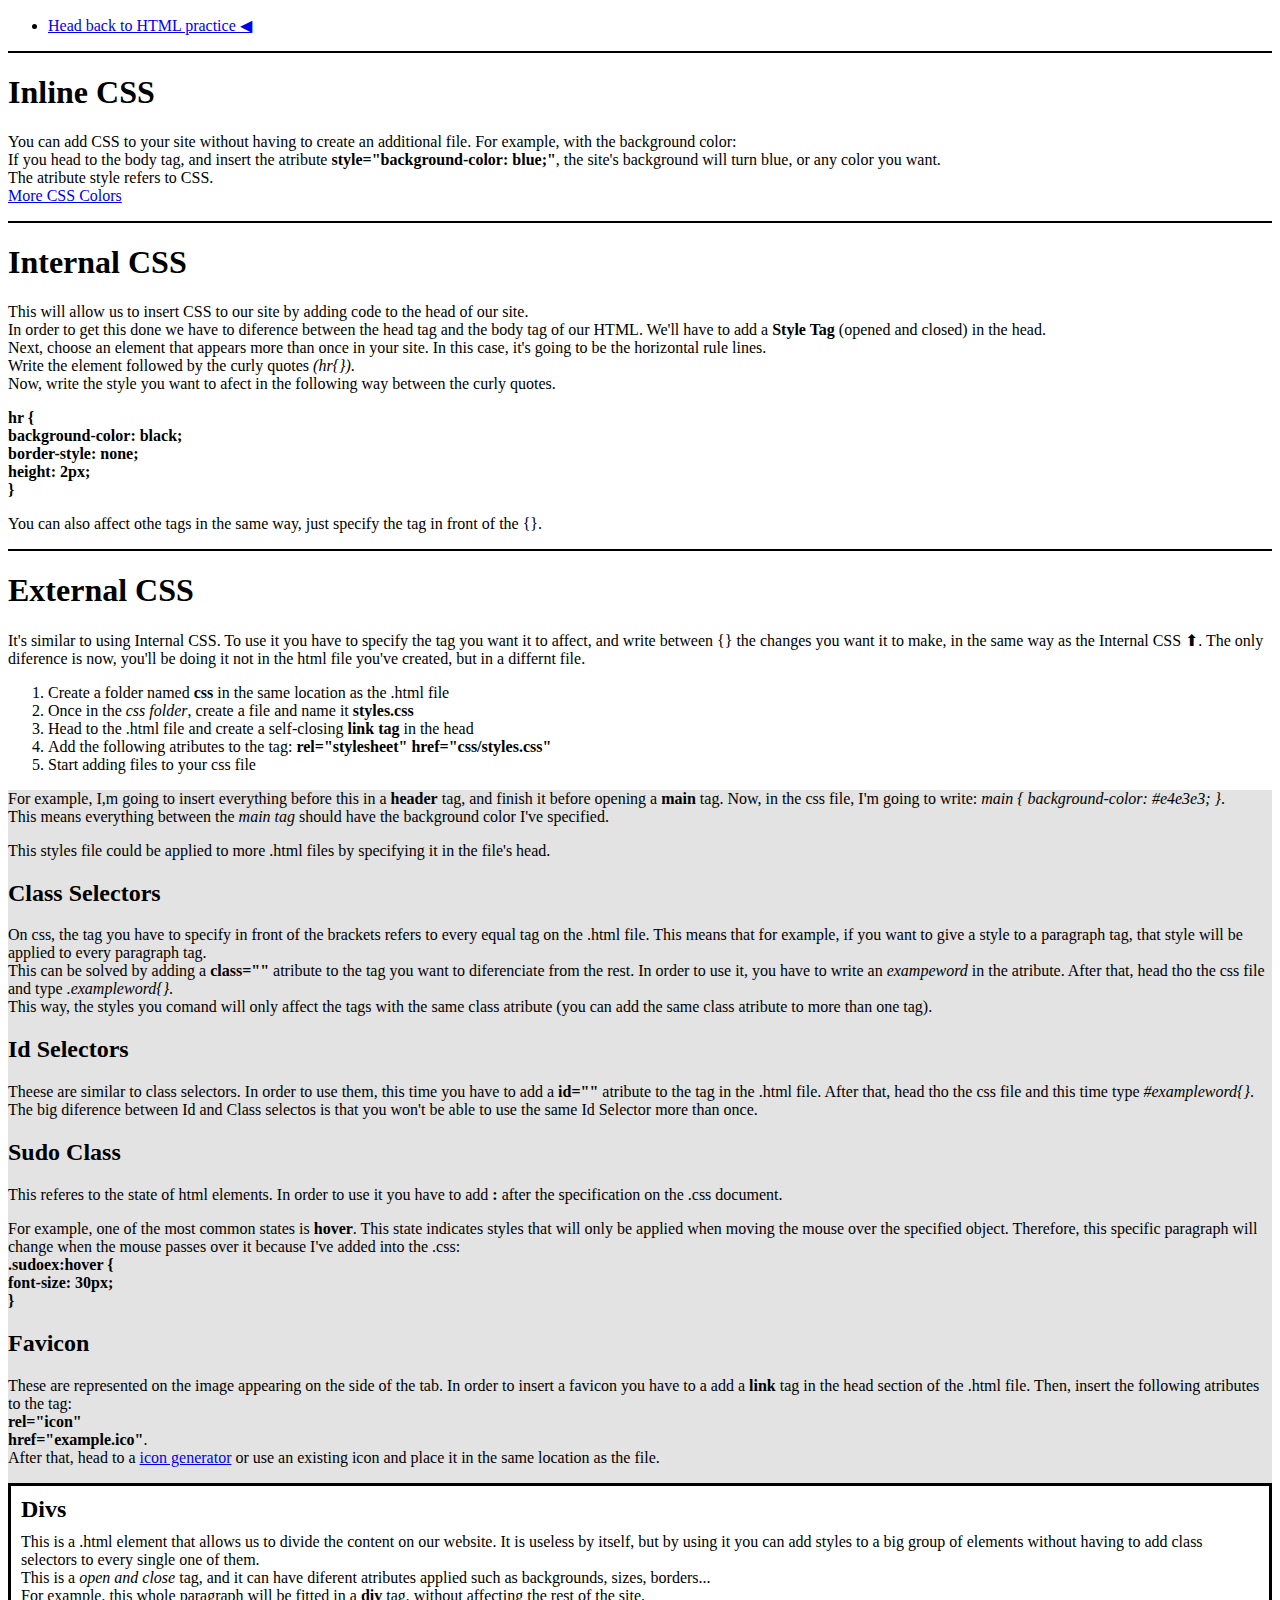
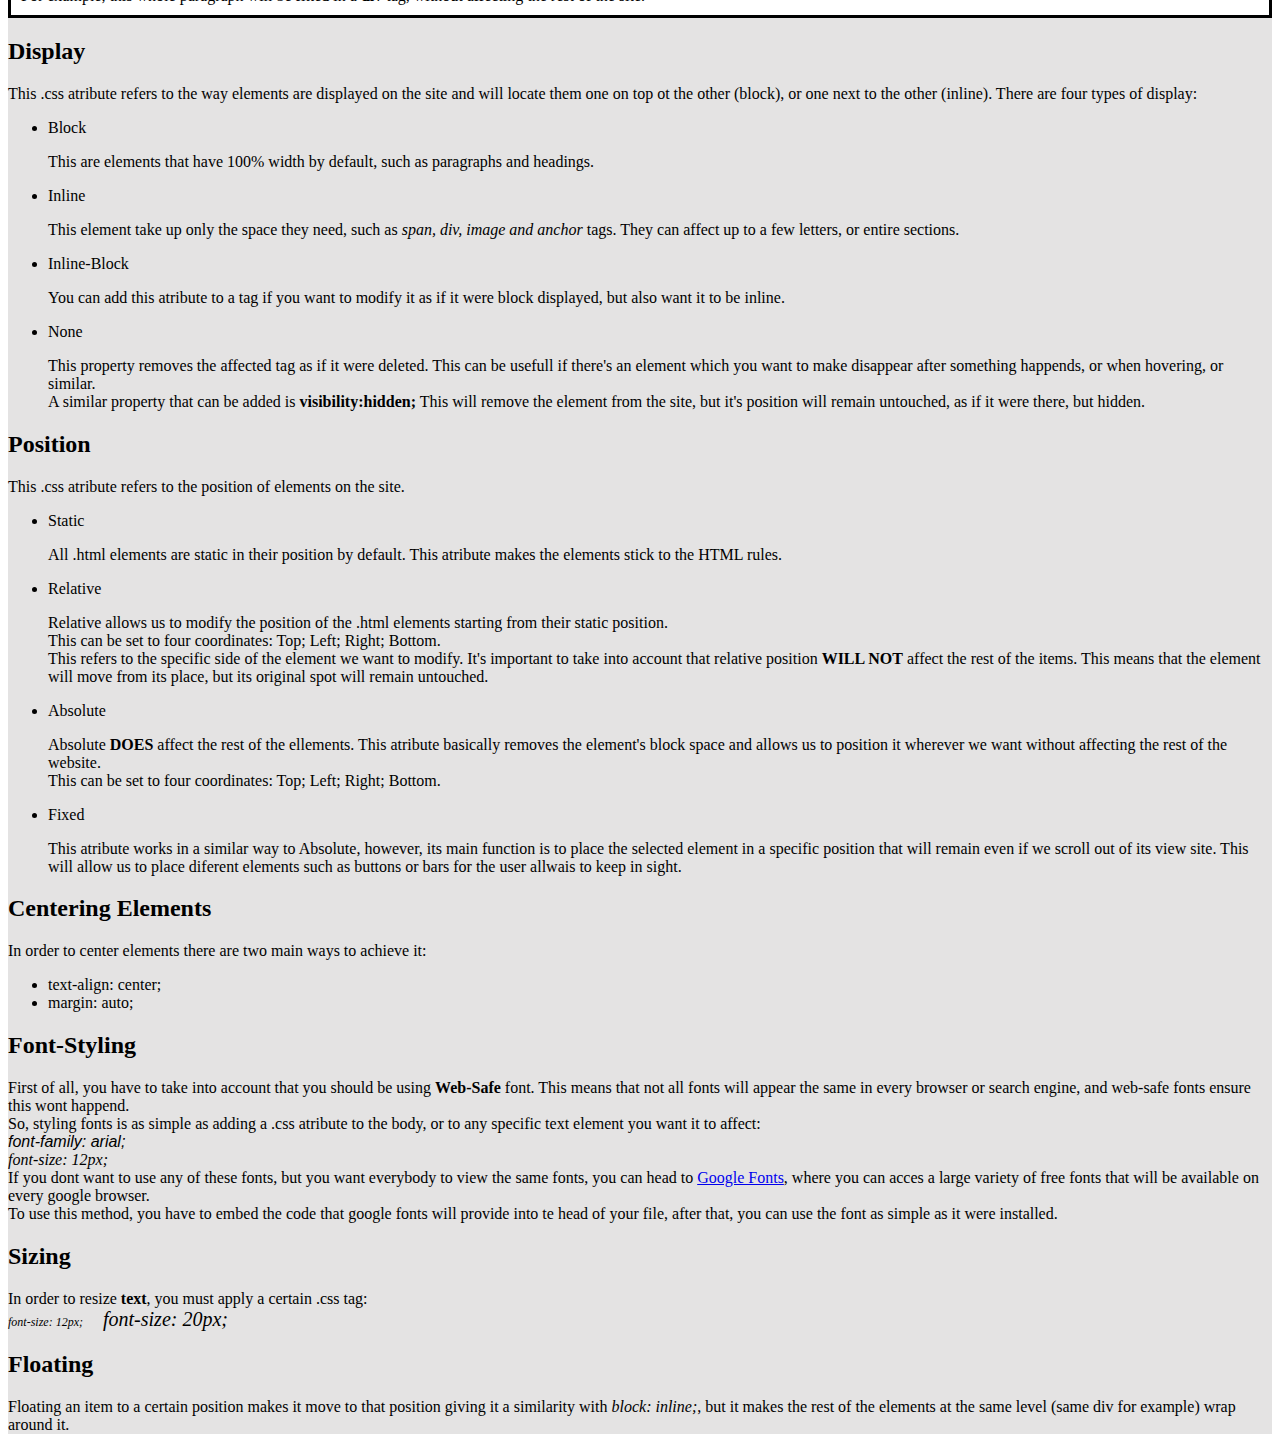
<file: index2.html>
<!DOCTYPE html>
<html lang="en" dir="ltr">

<head>
  <meta charset="utf-8">
  <title>CSS Course</title>
  <link rel="stylesheet" href="css/styles.css">
</head>

<body>
  <header>
    <ul>
      <li> <a href="index.html">Head back to HTML practice ◀</a> </li>
    </ul>
    <hr>
    <h1>Inline CSS</h1>
    <p>You can add CSS to your site without having to create an additional file. For example, with the background color: <br>
      If you head to the body tag, and insert the atribute <strong>style="background-color: blue;"</strong>, the site's background will turn blue, or any color you want. <br>
      The atribute style refers to CSS. <br>
      <a href="https://colorhunt.co/">More CSS Colors</a> </p>
    <hr>
    <h1>Internal CSS</h1>
    <p>This will allow us to insert CSS to our site by adding code to the head of our site. <br>
      In order to get this done we have to diference between the head tag and the body tag of our HTML. We'll have to add a <strong>Style Tag</strong> (opened and closed) in the head. <br>
      Next, choose an element that appears more than once in your site. In this case, it's going to be the horizontal rule lines. <br>
      Write the element followed by the curly quotes <em>(hr{})</em>. <br>
      Now, write the style you want to afect in the following way between the curly quotes. </p>
    <strong>
      hr { <br>
      background-color: black; <br>
      border-style: none; <br>
      height: 2px; <br>
      }
    </strong>
    <p>You can also affect othe tags in the same way, just specify the tag in front of the {}.</p>
    <hr>
    <h1>External CSS</h1>
    <p>It's similar to using Internal CSS. To use it you have to specify the tag you want it to affect, and write between {} the changes you want it to make, in the same way as the Internal CSS ⬆. The only diference is now, you'll be doing it not in
      the html file you've created, but in a differnt file. <br> </p>
    <ol>
      <li>Create a folder named <strong>css</strong> in the same location as the .html file</li>
      <li>Once in the <em>css folder</em>, create a file and name it <strong>styles.css</strong> </li>
      <li>Head to the .html file and create a self-closing <strong>link tag</strong> in the head</li>
      <li>Add the following atributes to the tag: <strong>rel="stylesheet" href="css/styles.css"</strong> </li>
      <li>Start adding files to your css file</li>
    </ol>
  </header>
  <main>
    <p>For example, I,m going to insert everything before this in a <strong>header</strong> tag, and finish it before opening a <strong>main</strong> tag. Now, in the css file, I'm going to write: <em>main { background-color: #e4e3e3; }</em>. <br>
      This means everything between the <em>main tag</em> should have the background color I've specified. </p>
    <p>This styles file could be applied to more .html files by specifying it in the file's head.</p>
    <h2>Class Selectors</h2>
    <p>On css, the tag you have to specify in front of the brackets refers to every equal tag on the .html file. This means that for example, if you want to give a style to a paragraph tag, that style will be applied to every paragraph tag. <br>
      This can be solved by adding a <strong>class=""</strong> atribute to the tag you want to diferenciate from the rest. In order to use it, you have to write an <em>exampeword</em> in the atribute. After that, head tho the css file and type
      <em>.exampleword{}</em>. <br>
      This way, the styles you comand will only affect the tags with the same class atribute (you can add the same class atribute to more than one tag). </p>
    <h2>Id Selectors</h2>
    <p>Theese are similar to class selectors. In order to use them, this time you have to add a <strong>id=""</strong> atribute to the tag in the .html file. After that, head tho the css file and this time type <em>#exampleword{}</em>. <br>
      The big diference between Id and Class selectos is that you won't be able to use the same Id Selector more than once. </p>
    <h2>Sudo Class</h2>
    <p>This referes to the state of html elements. In order to use it you have to add <strong>:</strong> after the specification on the .css document. </p>
    <p class="sudoex">For example, one of the most common states is <strong>hover</strong>. This state indicates styles that will only be applied when moving the mouse over the specified object. Therefore, this specific paragraph will change when the
      mouse passes over it because I've added into the .css: <br>
      <strong> .sudoex:hover { <br>
        font-size: 30px; <br>
        } </strong> </p>
    <h2>Favicon</h2>
    <p>These are represented on the image appearing on the side of the tab. In order to insert a favicon you have to a add a <strong>link</strong> tag in the head section of the .html file. Then, insert the following atributes to the tag: <br>
      <strong>rel="icon" <br> href="example.ico"</strong>. <br>
      After that, head to a <a href="https://www.favicon.cc/">icon generator</a> or use an existing icon and place it in the same location as the file. </p>
    <div class="divex">
      <h2>Divs</h2>
      <p>This is a .html element that allows us to divide the content on our website. It is useless by itself, but by using it you can add styles to a big group of elements without having to add class selectors to every single one of them. <br>
        This is a <em>open and close</em> tag, and it can have diferent atributes applied such as backgrounds, sizes, borders... <br>
        For example, this whole paragraph will be fitted in a <strong>div</strong> tag, without affecting the rest of the site. </p>
    </div>
    <h2>Display</h2>
    <p>This .css atribute refers to the way elements are displayed on the site and will locate them one on top ot the other (block), or one next to the other (inline). There are four types of display: </p>
    <ul>
      <li>Block <p>This are elements that have 100% width by default, such as paragraphs and headings. </p>
      </li>
      <li>Inline <p>This element take up only the space they need, such as <em>span, div, image and anchor</em> tags. They can affect up to a few letters, or entire sections. </p>
      </li>
      <li>Inline-Block <p>You can add this atribute to a tag if you want to modify it as if it were block displayed, but also want it to be inline. </p>
      </li>
      <li>None <p>This property removes the affected tag as if it were deleted. This can be usefull if there's an element which you want to make disappear after something happends, or when hovering, or similar. <br>
          A similar property that can be added is <strong>visibility:hidden;</strong> This will remove the element from the site, but it's position will remain untouched, as if it were there, but hidden. </p>
      </li>
    </ul>
    <h2>Position</h2>
    <p>This .css atribute refers to the position of elements on the site.</p>
    <ul>
      <li>Static <p>All .html elements are static in their position by default. This atribute makes the elements stick to the HTML rules.</p>
      </li>
      <li>Relative <p>Relative allows us to modify the position of the .html elements starting from their static position. <br>This can be set to four coordinates: Top; Left; Right; Bottom. <br>
          This refers to the specific side of the element we want to modify. It's important to take into account that relative position <strong>WILL NOT</strong> affect the rest of the items. This means that the element will move from its place, but
          its original spot will remain untouched. </p>
      </li>
      <li>Absolute <p>Absolute <strong>DOES</strong> affect the rest of the ellements. This atribute basically removes the element's block space and allows us to position it wherever we want without affecting the rest of the website. <br>This can be
          set to four coordinates: Top; Left; Right; Bottom. </p>
      </li>
      <li>Fixed <p>This atribute works in a similar way to Absolute, however, its main function is to place the selected element in a specific position that will remain even if we scroll out of its view site. This will allow us to place diferent
          elements such as buttons or bars for the user allwais to keep in sight.</p>
      </li>
    </ul>
    <h2>Centering Elements</h2>
    In order to center elements there are two main ways to achieve it:
    <ul>
      <li>text-align: center;</li>
      <li>margin: auto;</li>
    </ul>
    <h2>Font-Styling</h2>
    <p>First of all, you have to take into account that you should be using <strong>Web-Safe</strong> font. This means that not all fonts will appear the same in every browser or search engine, and web-safe fonts ensure this wont happend. <br>
      So, styling fonts is as simple as adding a .css atribute to the body, or to any specific text element you want it to affect: <br>
      <em style="font-family: arial;">font-family: arial;</em> <br>
      <em>font-size: 12px;</em> <br>
      If you dont want to use any of these fonts, but you want everybody to view the same fonts, you can head to <a href="https://fonts.google.com/">Google Fonts</a>, where you can acces a large variety of free fonts that will be available on every
      google browser. <br>
      To use this method, you have to embed the code that google fonts will provide into te head of your file, after that, you can use the font as simple as it were installed. </p>
    <h2>Sizing</h2>
    <p>In order to resize <strong>text</strong>, you must apply a certain .css tag: <br>
      <em style="font-size:12px;">font-size: 12px;</em>&nbsp; &nbsp; &nbsp;<em style="font-size:20px;">font-size: 20px;</em><br>
    </p>
    <h2>Floating</h2>
    <p>Floating an item to a certain position makes it move to that position giving it a similarity with <em>block: inline;</em>, but it makes the rest of the elements at the same level (same div for example) wrap around it. </p>
  </main>
</body>

</html>
</file>
<file: css/styles.css>
hr {
  background-color: black;
  border-style: none;
  height: 2px;
}

main {
  background-color: #e4e3e3;
  margin: 0;
}

.sudoex:hover {
  font-size: 30px;
}

.divex{
  border-color: black;
  border-style: solid;
  background-color: white;
}

.divex p{
  margin: 10px;
}

.divex h2{
  margin: 10px;
}
</file>
